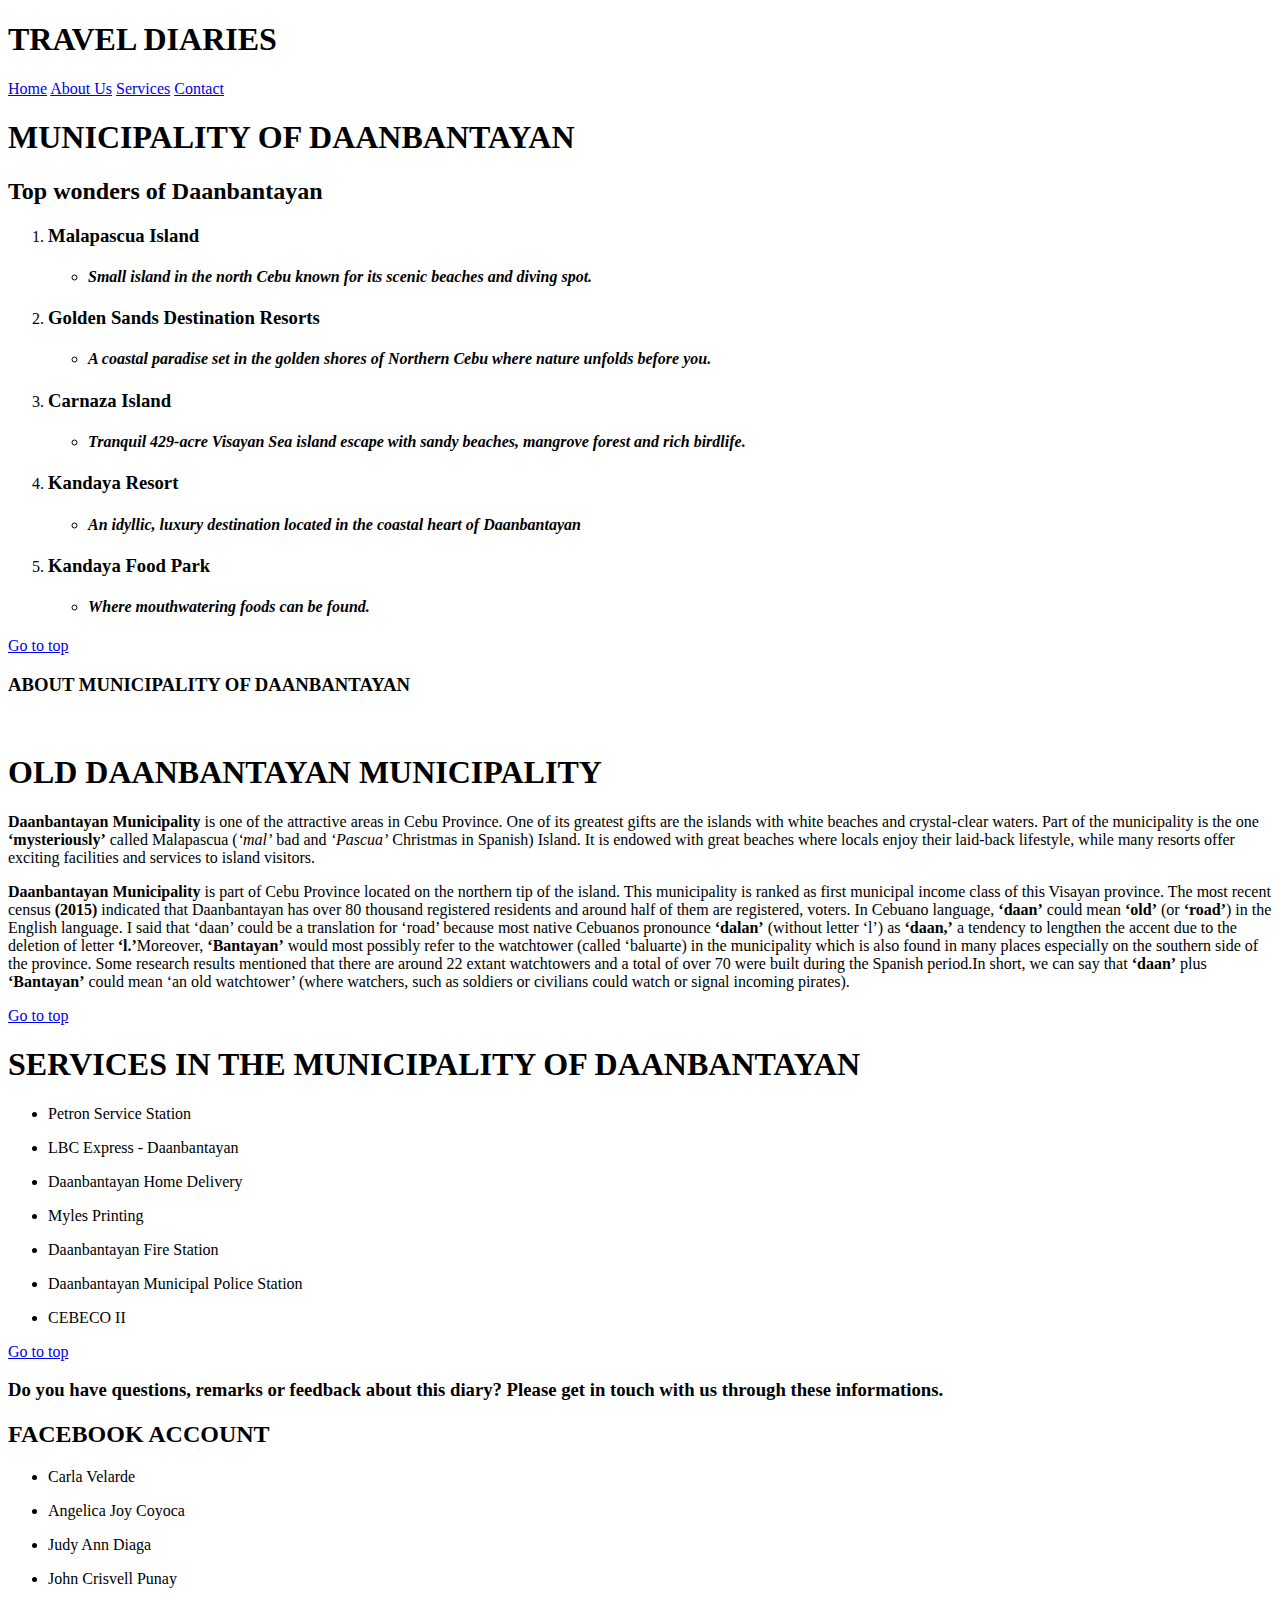
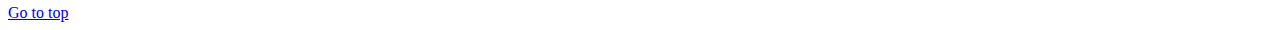
<file: index.html>
<!DOCTYPE html>
<html>
<head>
    <title>Travelogue</title>
</head>
<body>
     <h1><b>TRAVEL DIARIES</b></h1>
 
  <a id="top" href="#home">Home</a>
  <a id="top" href="#about us">About Us</a>
  <a id="top" href="#services">Services</a>
  <a id="top" href="#contact">Contact</a>

     <h1 id="home"><b>MUNICIPALITY OF DAANBANTAYAN</b></h1>
    
     <h2>Top wonders of Daanbantayan</h2 >
        <ol>
            <li><h3><b>Malapascua Island</b></h3></li>
               <ul>
                   <li><h4><i>Small island in the north Cebu known for its scenic beaches and diving spot.</h4></i></li>			  
              </ul>
             
              <li><h3><b>Golden Sands Destination Resorts</b></h3></li>
                <ul>
                      <li><h4><i>A coastal paradise set in the golden shores of Northern Cebu where nature unfolds before you.</h4></i></li>			  
                </ul>
             
              <li><h3><b>Carnaza Island</b></h3></li>
                 <ul>
                      <li><h4><i>Tranquil 429-acre Visayan Sea island escape with sandy beaches, mangrove forest and rich birdlife.</h4></i></li>			  
                </ul>
              
              <li><h3><b>Kandaya Resort</b></h3></li>
                <ul>
                     <li><h4><i>An idyllic, luxury destination located in the coastal heart of Daanbantayan</h4></i></li>			  
               </ul>
 
             <li><h3><b>Kandaya Food Park</b></h3></li>
                <ul>
                     <li><h4><i>Where mouthwatering foods can be found.</h4></i></li>			  
                </ul>
       </ol>
     <a href="#top">Go to top</a>
     
     <h3 id="about us"><b>ABOUT MUNICIPALITY OF DAANBANTAYAN</b></h3>
     <br>
     <h1><b>OLD DAANBANTAYAN MUNICIPALITY</b></h1>
     
        <p><b>Daanbantayan Municipality</b> is one of the attractive areas in Cebu Province. One of its greatest gifts are the islands with white beaches and crystal-clear waters. Part of the municipality is the one <b>‘mysteriously’</b> called Malapascua (<i>‘mal’</i> bad and <i>‘Pascua’</i> Christmas in Spanish) Island. It is endowed with great beaches where locals enjoy their laid-back lifestyle, while many resorts offer exciting facilities and services to island visitors.</p>
        <p><b>Daanbantayan Municipality</b> is part of Cebu Province located on the northern tip of the island. This municipality is ranked as first municipal income class of this Visayan province. The most recent census <b>(2015)</b> indicated that Daanbantayan has over 80 thousand registered residents and around half of them are registered, voters. In Cebuano language, <b>‘daan’</b> could mean <b>‘old’</b> (or <b>‘road’</b>) in the English language. I said that ‘daan’ could be a translation for ‘road’ because most native Cebuanos pronounce <b>‘dalan’</b> (without letter ‘l’) as <b>‘daan,’</b> a tendency to lengthen the accent due to the deletion of letter <b>‘l.’</b>Moreover, <b>‘Bantayan’</b> would most possibly refer to the watchtower (called ‘baluarte) in the municipality which is also found in many places especially on the southern side of the province. Some research results mentioned that there are around 22 extant watchtowers and a total of over 70 were built during the Spanish period.In short, we can say that <b>‘daan’</b> plus <b>‘Bantayan’</b> could mean <b></b>‘an old watchtower’</b> (where watchers, such as soldiers or civilians could watch or signal incoming pirates).</p>
     <a href="#top">Go to top</a>

     <h1 id = "services">SERVICES IN THE MUNICIPALITY OF DAANBANTAYAN</h1>

     <ul>
       <li><p>Petron Service Station</p></li>
       <li><p>LBC Express - Daanbantayan</p></li>
       <li><p>Daanbantayan Home Delivery</p></li>
       <li><p>Myles Printing</p></li>
       <li><p>Daanbantayan Fire Station</p></li>
       <li><p>Daanbantayan Municipal Police Station</p></li>
       <li><p>CEBECO II</p></li>
     </ul>
     <a href="#top">Go to top</a>

    <h3>Do you have questions, remarks or feedback about this diary? Please get in touch with us through these informations.</h3>
    <h2 id = "contact"><b>FACEBOOK ACCOUNT</b></h2>
        <ul>
           <li><p>Carla Velarde</p></li>
           <li><p>Angelica Joy Coyoca</p></li>
           <li><p>Judy Ann Diaga</p></li>
           <li><p>John Crisvell Punay</p></li>
        </ul>
     <a href="#top">Go to top</a>

</body>
</html>
</file>
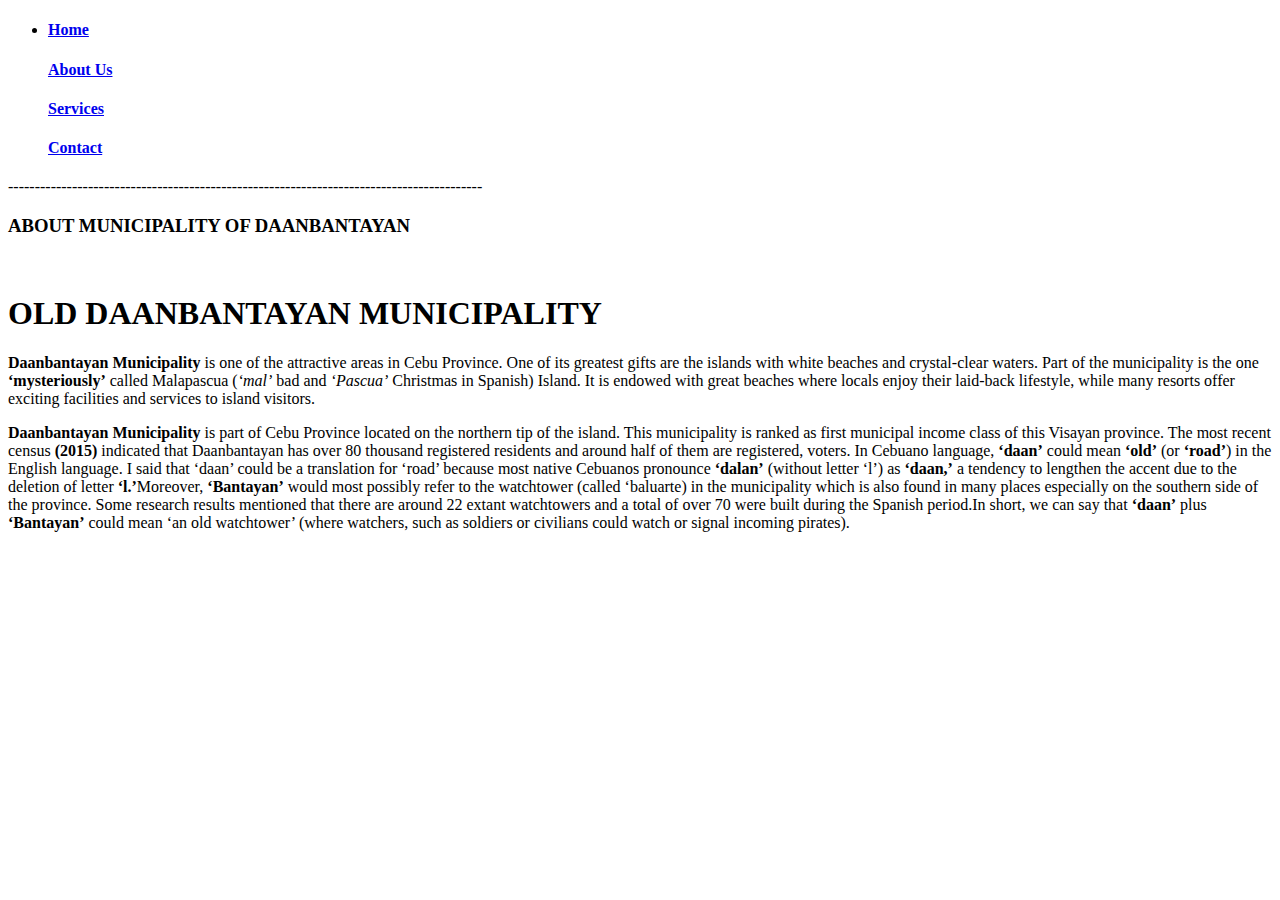
<file: about.html>
<!DOCTYPE html>
<html>
<head>
    <title>About Us</title>
</head>
<body>
    <nav>
        <ul>
           <li>
               <h4><a href="../html/home.html">Home</a></h4>
               <h4><a href="../html/about.html">About Us</a></h4> 
               <h4><a href="../html/services.html">Services</a></h4>
               <h4><a href="../html/contact.html">Contact</a></h4>   
           </li>                 
       </ul>
     </nav> 
     <p>-----------------------------------------------------------------------------------------</p>
    <h3><b>ABOUT MUNICIPALITY OF DAANBANTAYAN</b></h3>
        <br>
        <h1><b>OLD DAANBANTAYAN MUNICIPALITY</b></h1>
        
           <p><b>Daanbantayan Municipality</b> is one of the attractive areas in Cebu Province. One of its greatest gifts are the islands with white beaches and crystal-clear waters. Part of the municipality is the one <b>‘mysteriously’</b> called Malapascua (<i>‘mal’</i> bad and <i>‘Pascua’</i> Christmas in Spanish) Island. It is endowed with great beaches where locals enjoy their laid-back lifestyle, while many resorts offer exciting facilities and services to island visitors.</p>
           <p><b>Daanbantayan Municipality</b> is part of Cebu Province located on the northern tip of the island. This municipality is ranked as first municipal income class of this Visayan province. The most recent census <b>(2015)</b> indicated that Daanbantayan has over 80 thousand registered residents and around half of them are registered, voters. In Cebuano language, <b>‘daan’</b> could mean <b>‘old’</b> (or <b>‘road’</b>) in the English language. I said that ‘daan’ could be a translation for ‘road’ because most native Cebuanos pronounce <b>‘dalan’</b> (without letter ‘l’) as <b>‘daan,’</b> a tendency to lengthen the accent due to the deletion of letter <b>‘l.’</b>Moreover, <b>‘Bantayan’</b> would most possibly refer to the watchtower (called ‘baluarte) in the municipality which is also found in many places especially on the southern side of the province. Some research results mentioned that there are around 22 extant watchtowers and a total of over 70 were built during the Spanish period.In short, we can say that <b>‘daan’</b> plus <b>‘Bantayan’</b> could mean <b></b>‘an old watchtower’</b> (where watchers, such as soldiers or civilians could watch or signal incoming pirates).</p>
       
        
</body>
</html>
</file>
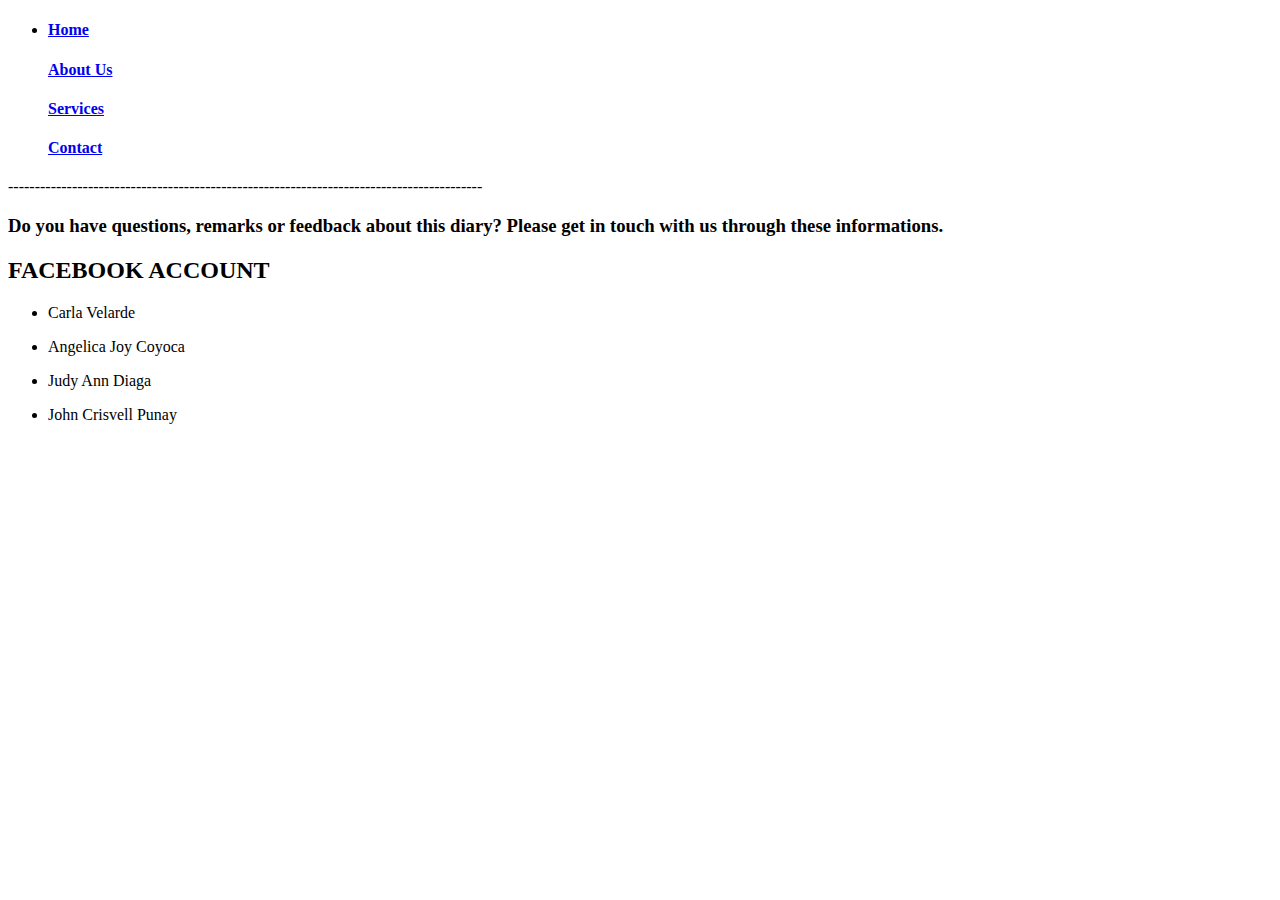
<file: contact.html>
<!DOCTYPE html>
<html>
<head>
    <title>Contact</title>
</head>
<body>
    <nav>
        <ul>
           <li>
               <h4><a href="../html/home.html">Home</a></h4>
               <h4><a href="../html/about.html">About Us</a></h4> 
               <h4><a href="../html/services.html">Services</a></h4>
               <h4><a href="../html/contact.html">Contact</a></h4>   
           </li>                 
       </ul>
     </nav> 
     <p>-----------------------------------------------------------------------------------------</p>
    <h3>Do you have questions, remarks or feedback about this diary? Please get in touch with us through these informations.</h3>
    <h2><b>FACEBOOK ACCOUNT</b></h2>
        <ul>
            <li><p>Carla Velarde</p></li>
            <li><p>Angelica Joy Coyoca</p></li>
            <li><p>Judy Ann Diaga</p></li>
            <li><p>John Crisvell Punay</p></li>
        </ul>

   
</body>
</html>
</file>
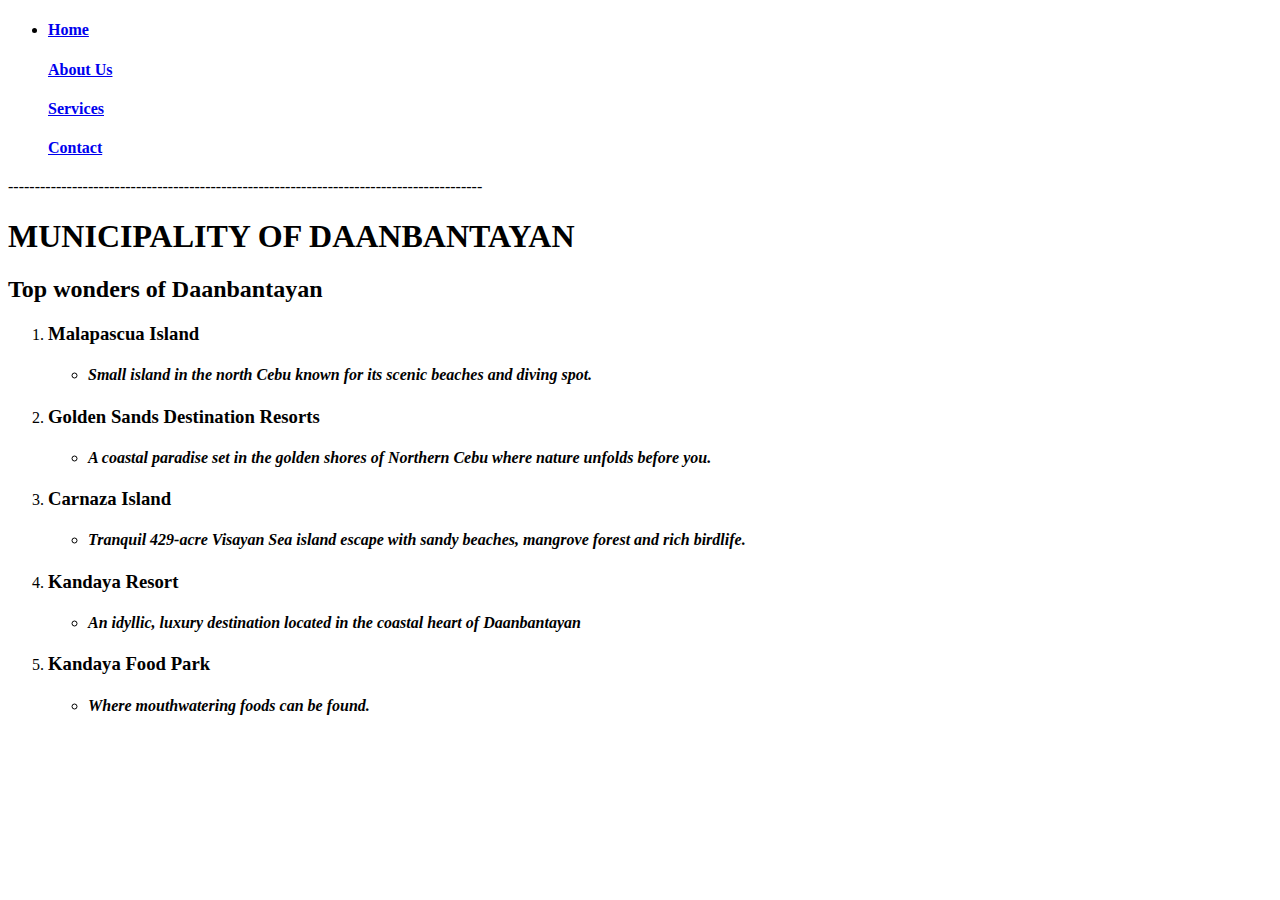
<file: home.html>
<!--
Author(s):
Carla Velarde
Angelica Joy Coyoca
Judy Ann Diaga
John Crisvell Punay
-->


<!DOCTYPE html>
<html>
<head>
    <title>Home</title>
</head>
<body>
  <nav>
    <ul>
       <li>
           <h4><a href="../html/home.html">Home</a></h4>
           <h4><a href="../html/about.html">About Us</a></h4> 
           <h4><a href="../html/services.html">Services</a></h4>
           <h4><a href="../html/contact.html">Contact</a></h4>   
       </li>                 
   </ul>
 </nav> 
 <p>-----------------------------------------------------------------------------------------</p>
    <h1><b>MUNICIPALITY OF DAANBANTAYAN</b></h1>
    
    <h2>Top wonders of Daanbantayan</h2 >
       <ol>
		     <li><h3><b>Malapascua Island</b></h3></li>
		        <ul>
			         <li><h4><i>Small island in the north Cebu known for its scenic beaches and diving spot.</h4></i></li>			  
		       </ul>
            
             <li><h3><b>Golden Sands Destination Resorts</b></h3></li>
               <ul>
                     <li><h4><i>A coastal paradise set in the golden shores of Northern Cebu where nature unfolds before you.</h4></i></li>			  
               </ul>
            
             <li><h3><b>Carnaza Island</b></h3></li>
                <ul>
                     <li><h4><i>Tranquil 429-acre Visayan Sea island escape with sandy beaches, mangrove forest and rich birdlife.</h4></i></li>			  
               </ul>
             
             <li><h3><b>Kandaya Resort</b></h3></li>
               <ul>
                    <li><h4><i>An idyllic, luxury destination located in the coastal heart of Daanbantayan</h4></i></li>			  
              </ul>

            <li><h3><b>Kandaya Food Park</b></h3></li>
               <ul>
                    <li><h4><i>Where mouthwatering foods can be found.</h4></i></li>			  
               </ul>
	   </ol>

</body>
</html>
</file>
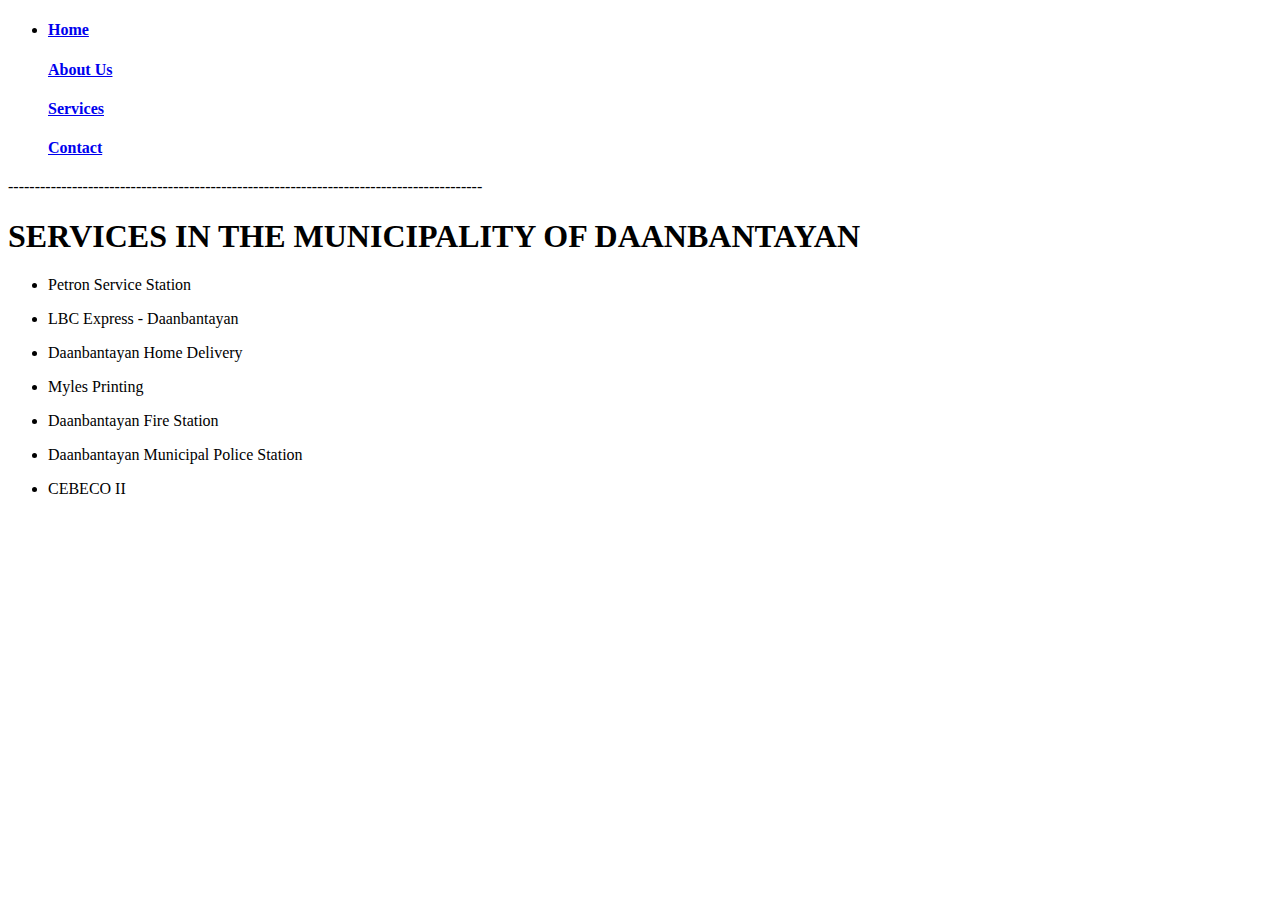
<file: service.html>
<!DOCTYPE html>
<html>
<head>
    <title>Services</title>
</head>
<body>
	<nav>
		<ul>
		   <li>
			   <h4><a href="../html/home.html">Home</a></h4>
			   <h4><a href="../html/about.html">About Us</a></h4> 
			   <h4><a href="../html/services.html">Services</a></h4>
			   <h4><a href="../html/contact.html">Contact</a></h4>   
		   </li>                 
	   </ul>
	 </nav> 
	 <p>-----------------------------------------------------------------------------------------</p>
    <h1>SERVICES IN THE MUNICIPALITY OF DAANBANTAYAN</h1>

    <ul>
	   <li><p>Petron Service Station</p></li>
       <li><p>LBC Express - Daanbantayan</p></li>
       <li><p>Daanbantayan Home Delivery</p></li>
       <li><p>Myles Printing</p></li>
       <li><p>Daanbantayan Fire Station</p></li>
       <li><p>Daanbantayan Municipal Police Station</p></li>
       <li><p>CEBECO II</p></li>
	 </ul>
	 
	 
    
</body>
</html>
</file>
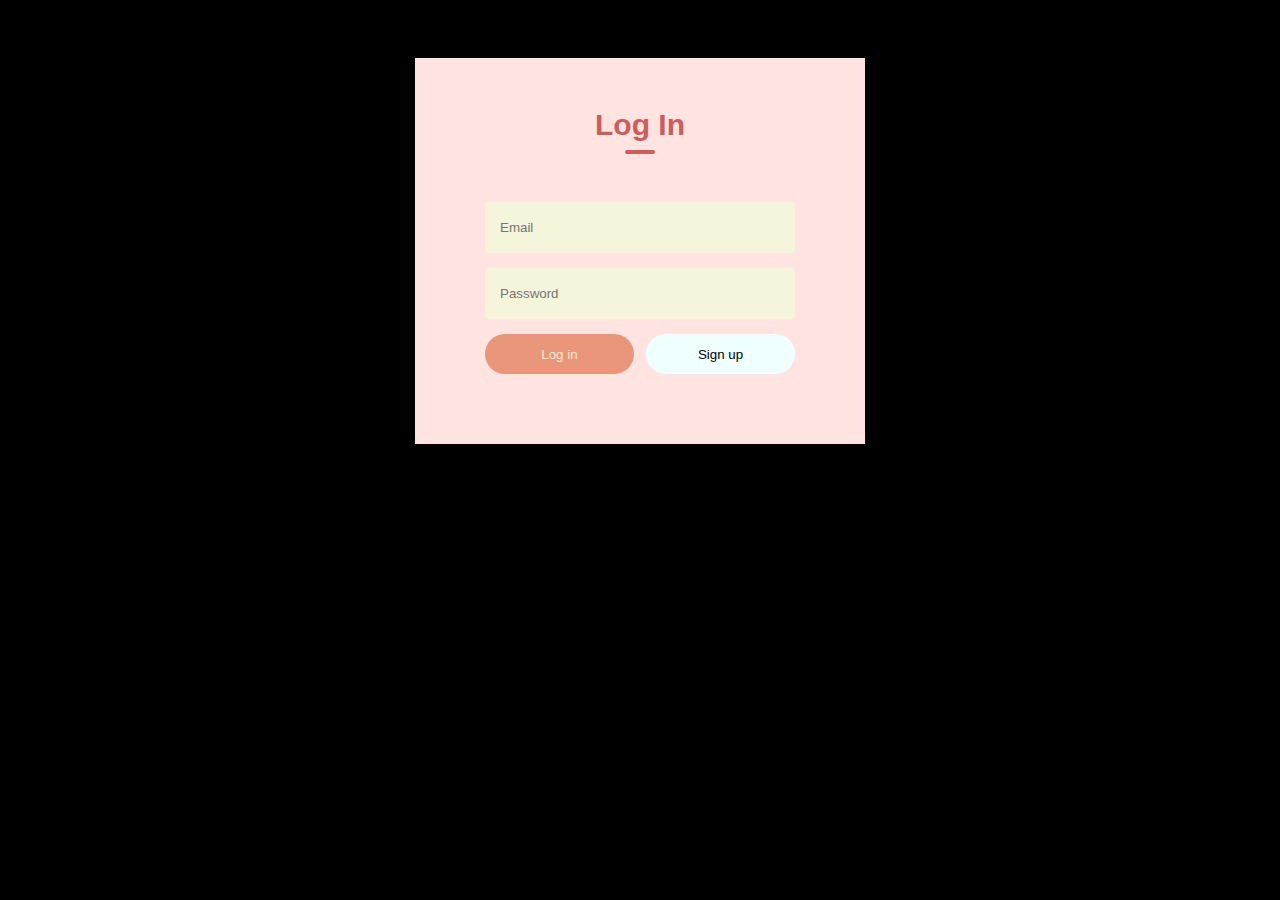
<file: signin.html>
<!DOCTYPE html>
<html lang="en">
<head>
    <meta charset="UTF-8">
    <meta name="viewport" content="width=device-width, initial-scale=1.0">
    <title>Form</title>
    <link rel="stylesheet" href="reg.css">
</head>
<body>
    <div>
        <div class = "form-box">
            <h1> Log In</h1>
            <form>
                <div class="input-field">
                    <i class="fa-solid fa-envelope"> </i>
                    <input type="email" placeholder="Email">
                </div>
                <div class="input-field">
                    <i class="fa-solid fa-user"> </i>
                    <input type="password" placeholder="Password">
                </div>
                <div class="btn-field">
                    <button type="button" id="signinBtn">Log in</button>
                    <button type="button" id="signupBtn" class="disable"><a href="signup.html">Sign up</a></button>
                </div>
            </form>

        </div>
    </div>
    
</body>
</html>
</file>
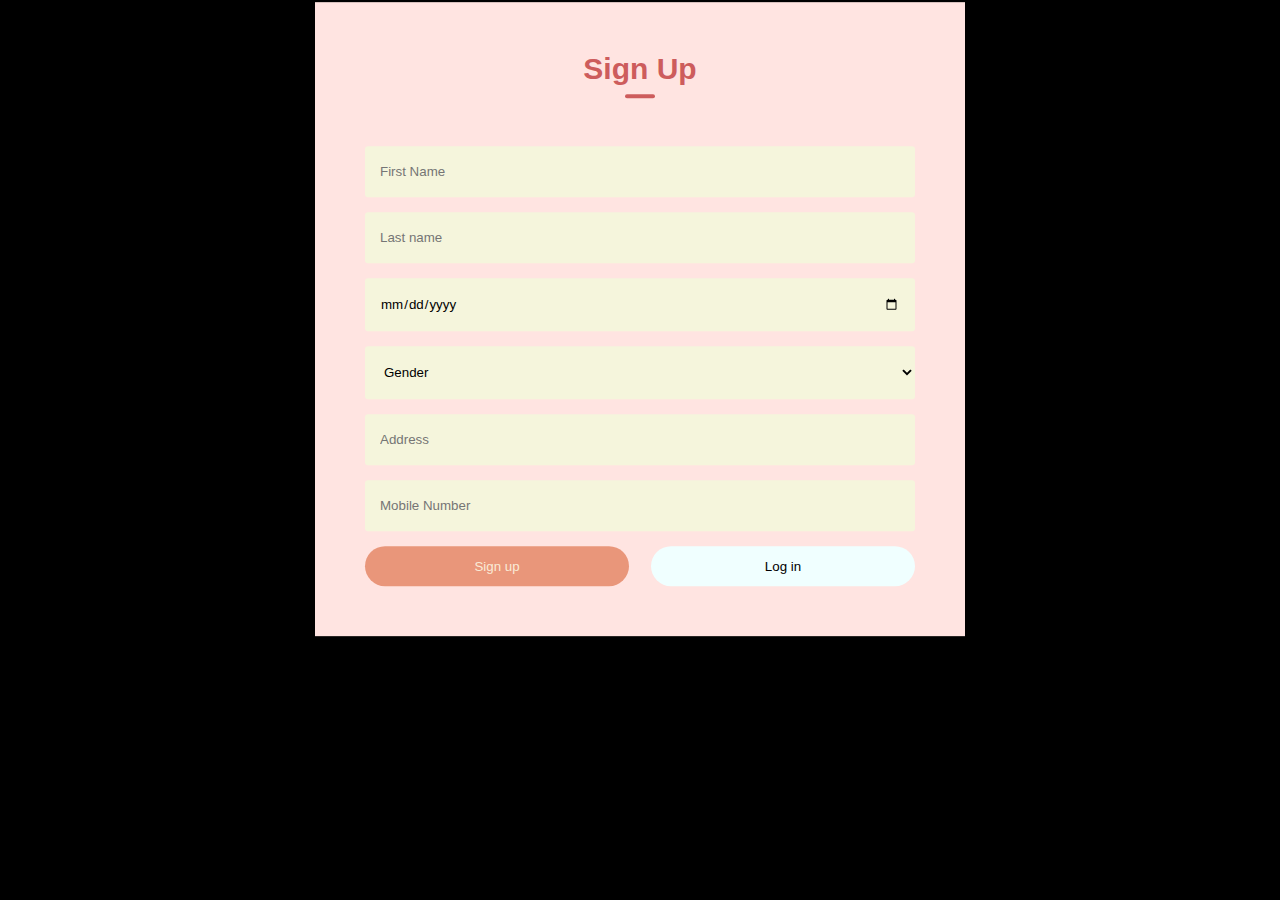
<file: signup.html>
<!DOCTYPE html>
<html lang="en">
<head>
    <meta charset="UTF-8">
    <meta name="viewport" content="width=device-width, initial-scale=1.0">
    <title>Form</title>
    <link rel="stylesheet" href="login.css">
   
</head>
<body>
    <div>
        <div class = "form-box">
            <h1 id = "title"> Sign Up</h1>
            <form>
                <div class = "input-group">
                    <div class="input-field" id="nameField">
                        <i class="fa-solid fa-user"> </i>
                        <input type="text" placeholder="First Name">
                    </div>
                    <div class = "input-field">
                        <i class="fa-solid fa-user"> </i>
                        <input type="text" placeholder="Last name">
                    </div>
                    <div class = "input-field">
                        <input type = "date"  id = "birthday" placeholder="Birthday">
                    </div>
                    <div class = "select-field" >
                        <select>
                            <option> Gender </option>
                            <option> Male </option>
                            <option> Female </option>
                        </select>
                    </div>
                    <div class="input-field">
                        <i class="fa-solid fa-location-dot"> </i>
                        <input type="text" placeholder="Address">
                    </div>
                    <div class="input-field">
                        <i class="fa-solid fa-phone "> </i>
                        <input type="tel" placeholder="Mobile Number">
                    </div>
                   
                    <div class="btn-field">
                        <button type="button" id="signupBtn">Sign up</button>
                        <button type="button" id="signinBtn" class="disable"><a href="signin.html">Log in</a></button>
                    </div>

                </div>

            </form>

        </div>
    </div>
    
</body>
</html>
</file>
<file: reg.css>
* {
    margin: 0;
    padding: 0;
    font-family: 'Poppins',  sans-serif;
    box-sizing: border-box;
}
body{
    background-color: Black;
}
.form-box {
    width: 90%;
    max-width: 450px;
    position: absolute;
    top: -15%;
    left: 50%;
    transform: translate(-50%, 50%);
    background: mistyrose;
    padding: 50px 70px 70px;
    text-align: center;
}
.form-box h1{
    font-size: 30px;
    margin-bottom: 60px;
    color: indianred;
    position: relative  ;
}
.form-box h1::after{
    content: '';
    width: 30px;
    height: 4px;
    border-radius: 3px;
    background: indianred;
    position: absolute;
    bottom: -12px;
    left: 50%;
    transform: translateX(-50%);
}
.input-field{
    background: beige;
    margin: 15px 0;
    border-radius: 3px;
    display: flex;
    align-items: center;
    max-height: 65px;
    transition: max-height 0.5s;
    overflow: hidden; 
}
input {
    width: 100%;
    background: transparent;
    border: 0;
    outline: 0;
    padding: 18px 15px;
}
.btn-field{
    width: 100%;
    display: flex;
    justify-content: space-between;
}
.btn-field button{
    flex-basis: 48%;
    background: darksalmon;
    color: antiquewhite;
    height: 40px;
    border-radius: 20px;
    border: 0;
    outline: 0;
  
}
.btn-field a{
   text-decoration: none;
   color: black;
}
/* .btn-field a:hover{
    text-decoration: none;
    background: darksalmon;

    color: black;
 } */



.btn-field button.disable{
    background:azure;
    color: #555;

}
.disable  button:hover{
    background-color: darksalmon;
}
</file>
<file: login.css>
* {
    margin: 0;
    padding: 0;
    font-family: 'Poppins',  sans-serif;
    box-sizing: border-box;
}
body{
    background-color: Black;
}

.form-box{
    width: 90%;
    max-width: 650px;
    position: absolute;
    top: -35%;
    left: 50%;
    transform: translate(-50%, 50%);
    background: mistyrose;
    padding: 50px 50px 50px;
    text-align: center;
}
.form-box h1{
    font-size: 30px;
    margin-bottom: 60px;
    color: indianred;
    position: relative  ;
}
.form-box h1::after{
    content: '';
    width: 30px;
    height: 4px;
    border-radius: 3px;
    background: indianred;
    position: absolute;
    bottom: -12px;
    left: 50%;
    transform: translateX(-50%);
}
.input-field{
    background: beige;
    margin: 15px 0;
    border-radius: 3px;
    display: flex;
    align-items: center;
    max-height: 65px;
    transition: max-height 0.5s;
    overflow: hidden; 
}
input {
    width: 100%;
    background: transparent;
    border: 0;
    outline: 0;
    padding: 18px 15px;
}
.select-field{
    background: beige;
    margin: 15px 0;
    border-radius: 3px;
    display: flex;
    align-items: center;
    max-height: 65px;
    transition: max-height 0.5s;
    overflow: hidden; 

}
select {
    width: 100%;
    background: transparent;
    border: 0;
    outline: 0;
    padding: 18px 15px;
}

.btn-field{
    width: 100%;
    display: flex;
    justify-content: space-between;
}
.btn-field button{
    flex-basis: 48%;
    background: darksalmon;
    color: antiquewhite;
    height: 40px;
    border-radius: 20px;
    border: 0;
    outline: 0;
  
}
.btn-field a{
    text-decoration: none;
    color: black;
 }
 


.btn-field button.disable{
    background:azure;
    color: #555;

}
</file>
